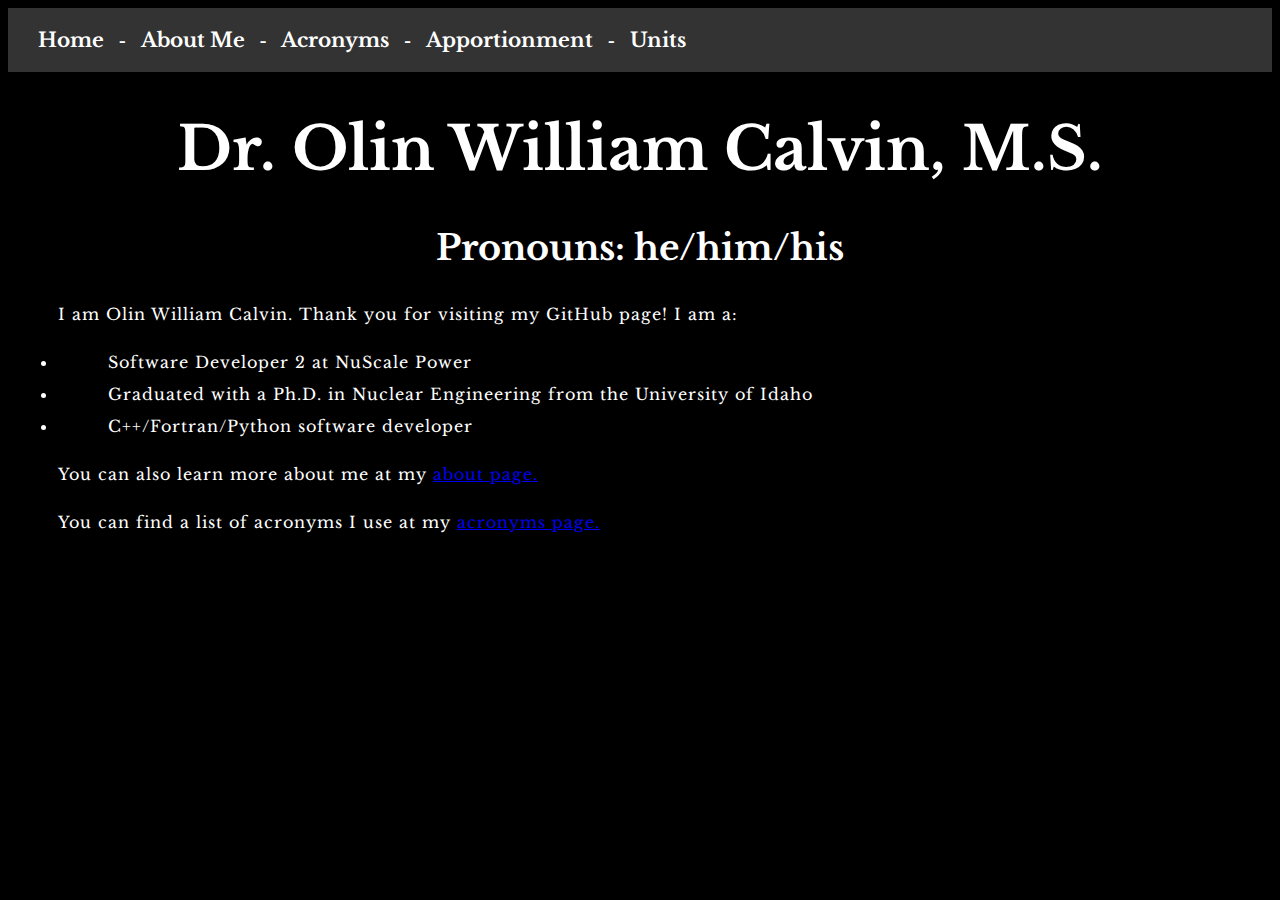
<file: index.html>
<!DOCTYPE html>
<html lang="en-US">
  <head>
    <meta charset="utf-8" />
    <meta name="viewport" content="width=device-width" />
    <link href="styles/style.css" rel="stylesheet" />
    <link rel="preconnect" href="https://fonts.googleapis.com">
    <link rel="preconnect" href="https://fonts.gstatic.com" crossorigin>
    <link href="https://fonts.googleapis.com/css2?family=Libre+Baskerville" rel="stylesheet">
    <title>Olin William Calvin</title>
    <meta name="description" content="Main webpage for Olin William Calvin">
  </head>
  <body>
    <script src="javascript/get_header.js"></script>
    <div id="header"></div>
    <h1>Dr. Olin William Calvin, M.S.</h1>
    <h2 style="text-align:center;">Pronouns: he/him/his</h2>
    <p>I am Olin William Calvin. Thank you for visiting my GitHub page! I am a:</p>
    <ul>
      <li>Software Developer 2 at NuScale Power</li>
      <li>Graduated with a Ph.D. in Nuclear Engineering from the University of Idaho</li>
      <li>C++/Fortran/Python software developer</li>
    </ul>
    <p>You can also learn more about me at my <a href="about.html">about page.</a></p>
    <p>You can find a list of acronyms I use at my <a href="acronyms.html"> acronyms page.</a></p>
  </body>
</html>
</file>
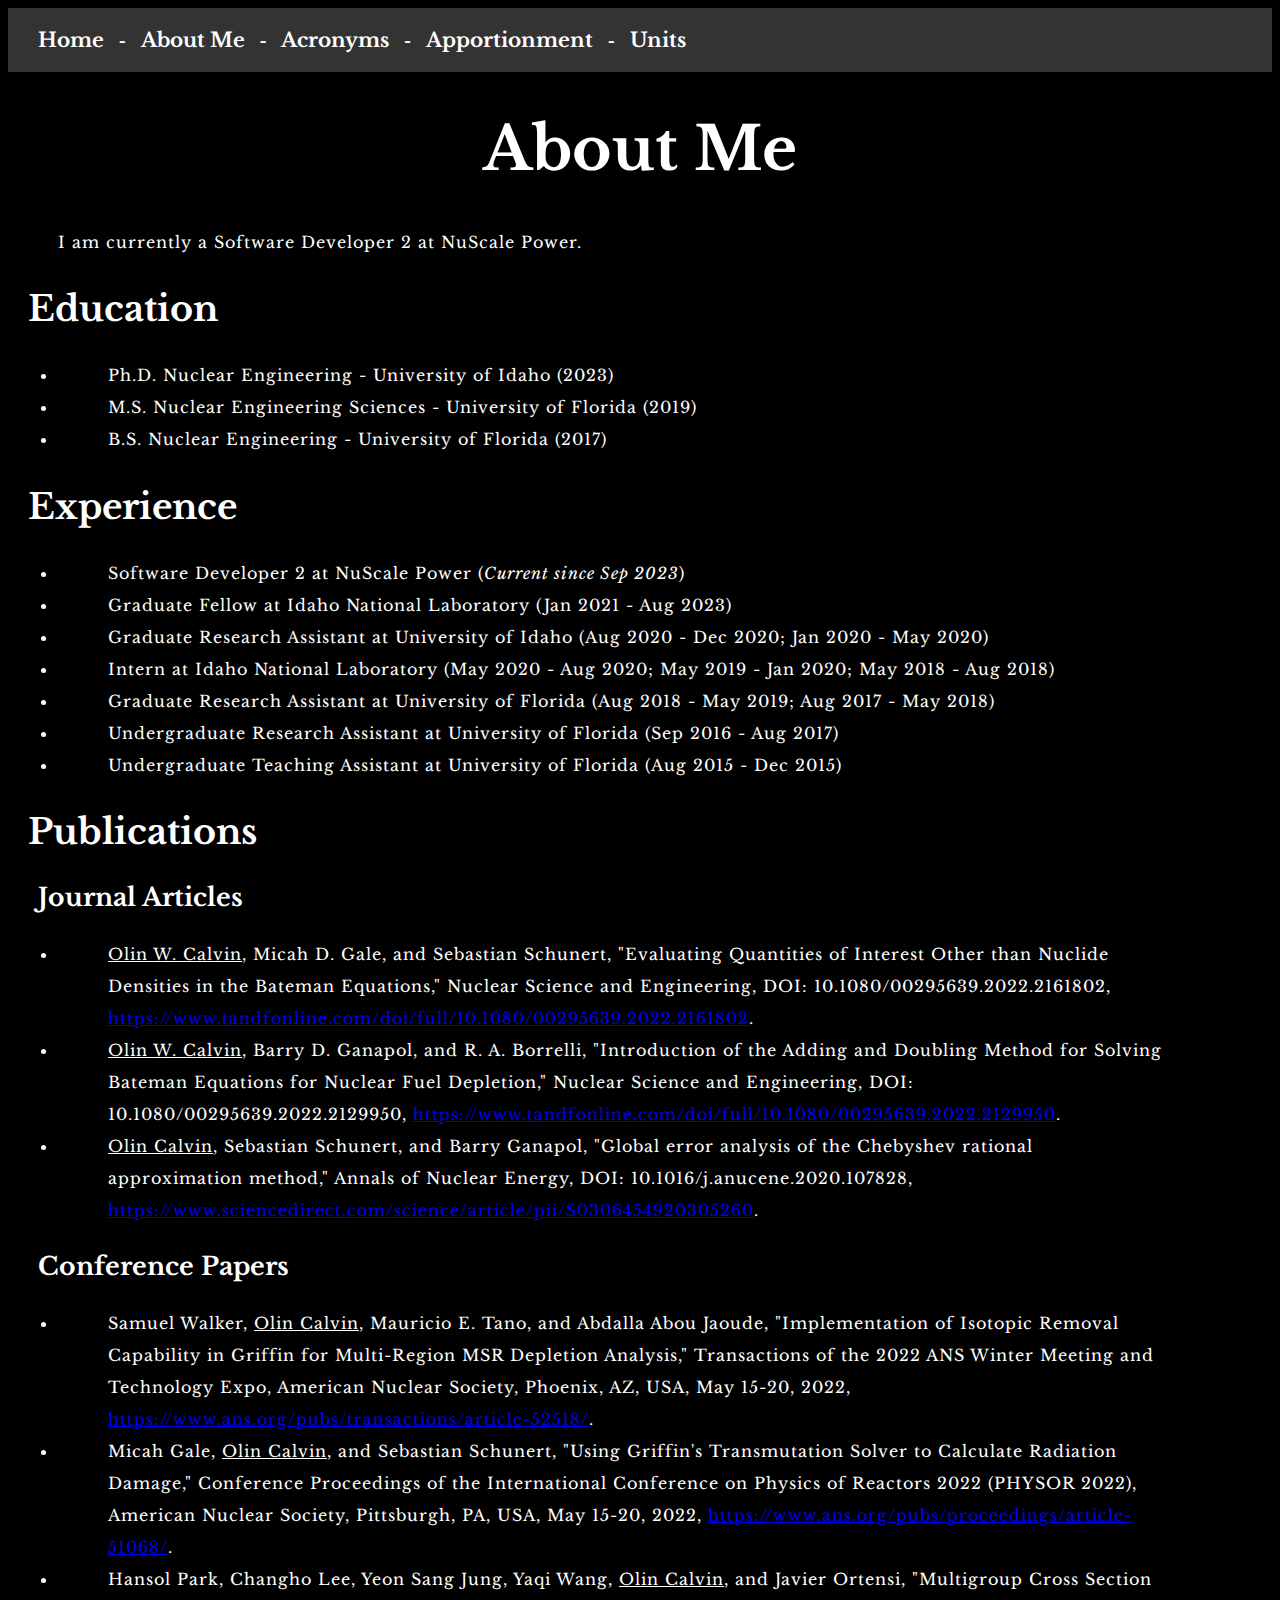
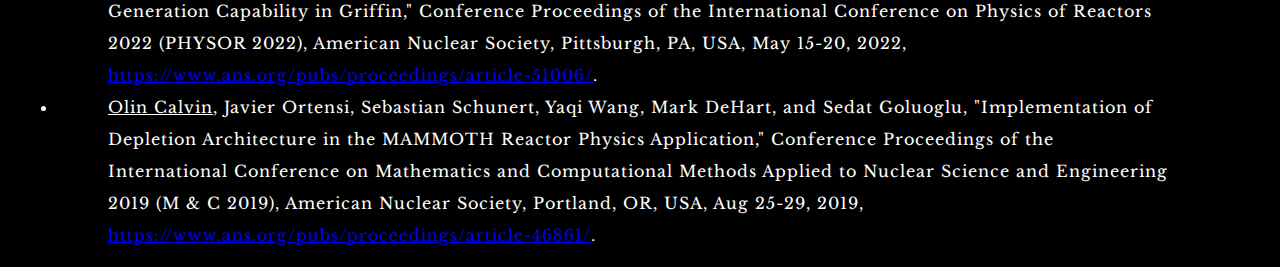
<file: about.html>
<!DOCTYPE html>
<html>
<head>
  <meta charset="utf-8" />
  <meta name="viewport" content="width=device-width" />
  <link href="styles/style.css" rel="stylesheet" />
  <link rel="preconnect" href="https://fonts.googleapis.com">
  <link rel="preconnect" href="https://fonts.gstatic.com" crossorigin>
  <link href="https://fonts.googleapis.com/css2?family=Libre+Baskerville" rel="stylesheet">
	<title>About Me</title>
</head>
<body>
  <script src="javascript/get_header.js"></script>
  <div id="header"></div>
	<h1>About Me</h1>
	<p>I am currently a Software Developer 2 at NuScale Power.</p>
  <h2>Education</h2>
  <ul>
    <li>Ph.D. Nuclear Engineering - University of Idaho (2023)</li>
    <li>M.S. Nuclear Engineering Sciences - University of Florida (2019)</li>
    <li>B.S. Nuclear Engineering - University of Florida (2017)</li>
  </ul>
  <h2>Experience</h2>
  <ul>
    <li>Software Developer 2 at NuScale Power (<em>Current since Sep 2023</em>)</li>
    <li>Graduate Fellow at Idaho National Laboratory (Jan 2021 - Aug 2023)</li>
    <li>Graduate Research Assistant at University of Idaho (Aug 2020 - Dec 2020; Jan 2020 - May 2020)</li>
    <li>Intern at Idaho National Laboratory (May 2020 - Aug 2020; May 2019 - Jan 2020; May 2018 - Aug 2018)</li>
    <li>Graduate Research Assistant at University of Florida (Aug 2018 - May 2019; Aug 2017 - May 2018)</li>
    <li>Undergraduate Research Assistant at University of Florida (Sep 2016 - Aug 2017)</li>
    <li>Undergraduate Teaching Assistant at University of Florida (Aug 2015 - Dec 2015)</li>
  </ul>
  <h2>Publications</h2>
    <h3>Journal Articles</h3>
      <ul>
        <li><u>Olin W. Calvin</u>, Micah D. Gale, and Sebastian Schunert, "Evaluating Quantities of Interest Other than Nuclide Densities in the Bateman Equations," Nuclear Science and Engineering, DOI: 10.1080/00295639.2022.2161802, <a href="https://www.tandfonline.com/doi/full/10.1080/00295639.2022.2161802">https://www.tandfonline.com/doi/full/10.1080/00295639.2022.2161802</a>.</li>
        <li><u>Olin W. Calvin</u>, Barry D. Ganapol, and R. A. Borrelli, "Introduction of the Adding and Doubling Method for Solving Bateman Equations for Nuclear Fuel Depletion," Nuclear Science and Engineering, DOI: 10.1080/00295639.2022.2129950, <a href="https://www.tandfonline.com/doi/full/10.1080/00295639.2022.2129950">https://www.tandfonline.com/doi/full/10.1080/00295639.2022.2129950</a>.</li>
        <li><u>Olin Calvin</u>, Sebastian Schunert, and Barry Ganapol, "Global error analysis of the Chebyshev rational approximation method," Annals of Nuclear Energy, DOI: 10.1016/j.anucene.2020.107828, <a href="https://www.sciencedirect.com/science/article/pii/S0306454920305260">https://www.sciencedirect.com/science/article/pii/S0306454920305260</a>.</li>
      </ul>
    <h3>Conference Papers</h3>
      <ul>
        <li>Samuel Walker, <u>Olin Calvin</u>, Mauricio E. Tano, and Abdalla Abou Jaoude, "Implementation of Isotopic Removal Capability in Griffin for Multi-Region MSR Depletion Analysis," Transactions of the 2022 ANS Winter Meeting and Technology Expo, American Nuclear Society, Phoenix, AZ, USA, May 15-20, 2022, <a href="https://www.ans.org/pubs/transactions/article-52518/">https://www.ans.org/pubs/transactions/article-52518/</a>.</li>
        <li>Micah Gale, <u>Olin Calvin</u>, and Sebastian Schunert, "Using Griffin's Transmutation Solver to Calculate Radiation Damage," Conference Proceedings of the International Conference on Physics of Reactors 2022 (PHYSOR 2022), American Nuclear Society, Pittsburgh, PA, USA, May 15-20, 2022, <a href="https://www.ans.org/pubs/proceedings/article-51068/">https://www.ans.org/pubs/proceedings/article-51068/</a>.</li>
        <li>Hansol Park, Changho Lee, Yeon Sang Jung, Yaqi Wang, <u>Olin Calvin</u>, and Javier Ortensi, "Multigroup Cross Section Generation Capability in Griffin," Conference Proceedings of the International Conference on Physics of Reactors 2022 (PHYSOR 2022), American Nuclear Society, Pittsburgh, PA, USA, May 15-20, 2022, <a href="https://www.ans.org/pubs/proceedings/article-51006/">https://www.ans.org/pubs/proceedings/article-51006/</a>.</li>
        <li><u>Olin Calvin</u>, Javier Ortensi, Sebastian Schunert, Yaqi Wang, Mark DeHart, and Sedat Goluoglu, "Implementation of Depletion Architecture in the MAMMOTH Reactor Physics Application," Conference Proceedings of the International Conference on Mathematics and Computational Methods Applied to Nuclear Science and Engineering 2019 (M &amp; C 2019), American Nuclear Society, Portland, OR, USA, Aug 25-29, 2019, <a href="https://www.ans.org/pubs/proceedings/article-46861/">https://www.ans.org/pubs/proceedings/article-46861/</a>.</li>
      </ul>
</body>
</html>
</file>
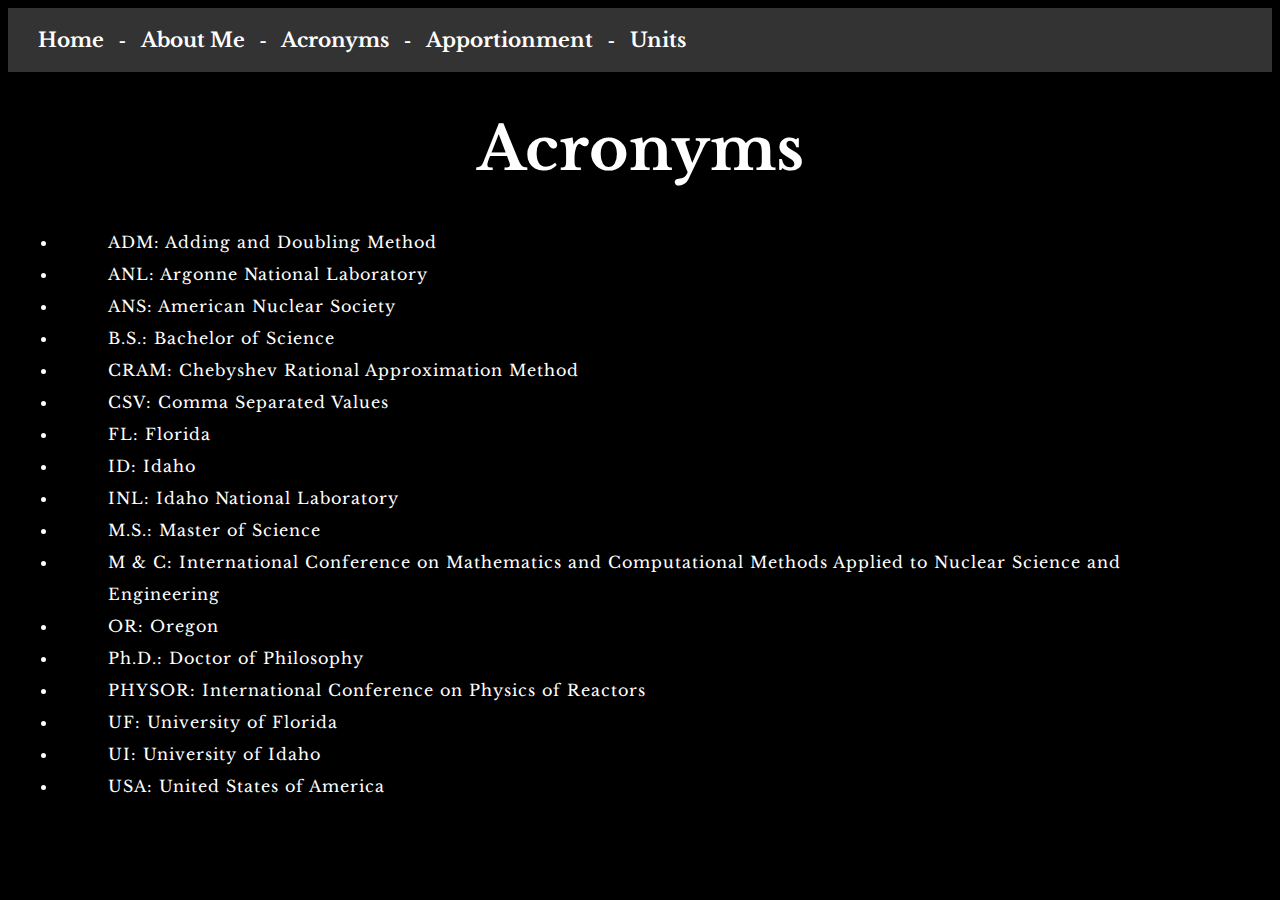
<file: acronyms.html>
<!DOCTYPE html>
<html>
<head>
  <meta charset="utf-8" />
  <meta name="viewport" content="width=device-width" />
  <link href="styles/style.css" rel="stylesheet" />
  <link rel="preconnect" href="https://fonts.googleapis.com">
  <link rel="preconnect" href="https://fonts.gstatic.com" crossorigin>
  <link href="https://fonts.googleapis.com/css2?family=Libre+Baskerville" rel="stylesheet">
	<title>Acronyms</title>
</head>
<body>
  <script src="javascript/get_header.js"></script>
  <div id="header"></div>
  <h1>Acronyms</h1>
    <ul>
      <li>ADM: Adding and Doubling Method</li>
      <li>ANL: Argonne National Laboratory</li>
      <li>ANS: American Nuclear Society</li>
      <li>B.S.: Bachelor of Science</li>
      <li>CRAM: Chebyshev Rational Approximation Method</li>
      <li>CSV: Comma Separated Values</li>
      <li>FL: Florida</li>
      <li>ID: Idaho</li>
      <li>INL: Idaho National Laboratory</li>
      <li>M.S.: Master of Science</li>
      <li>M &amp; C: International Conference on Mathematics and Computational Methods Applied to Nuclear Science and Engineering</li>
      <li>OR: Oregon</li>
      <li>Ph.D.: Doctor of Philosophy</li>
      <li>PHYSOR: International Conference on Physics of Reactors</li>
      <li>UF: University of Florida</li>
      <li>UI: University of Idaho</li>
      <li>USA: United States of America</li>
    </ul>
</body>
</html>
</file>
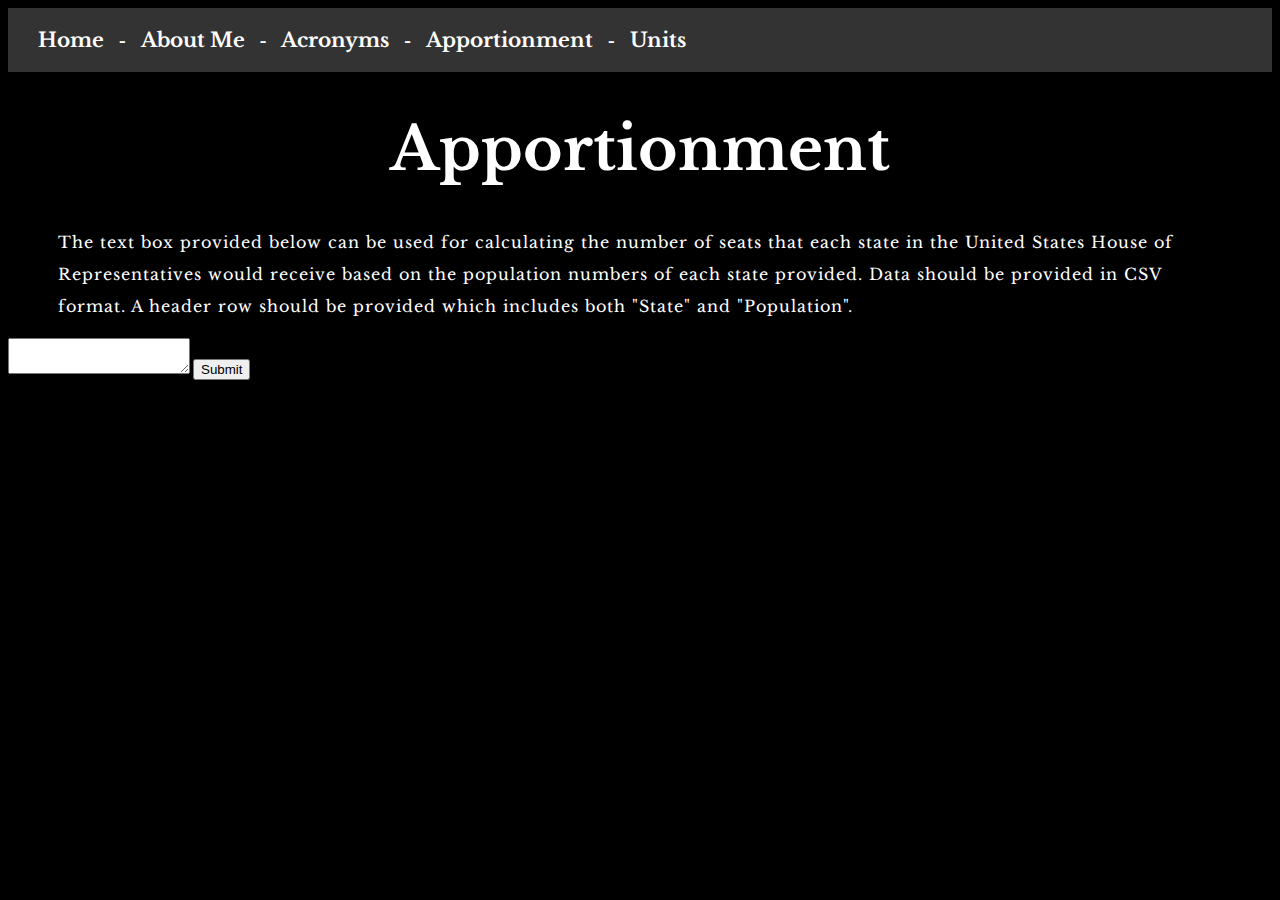
<file: apportionment.html>
<!DOCTYPE html>
<html>
  <head>
    <meta charset="utf-8" />
    <meta name="viewport" content="width=device-width" />
    <link href="styles/style.css" rel="stylesheet" />
    <link rel="preconnect" href="https://fonts.googleapis.com">
    <link rel="preconnect" href="https://fonts.gstatic.com" crossorigin>
    <link href="https://fonts.googleapis.com/css2?family=Libre+Baskerville" rel="stylesheet">
    <title>Apportionment</title>
    <meta name="description" content="Apportionment">
  </head>
  <body>
    <script src="javascript/get_header.js"></script>
    <div id="header"></div>
    <h1>Apportionment</h1>
    <p>The text box provided below can be used for calculating the number of seats that each state in the United States House of Representatives would receive based on the population numbers of each state provided. Data should be provided in CSV format. A header row should be provided which includes both "State" and "Population".</p>
    <textarea id="csv-data"></textarea>
    <button id="submit-btn">Submit</button>
    <script src="javascript/apportionment.js"></script>
    <div id="output"></div>
  </body>
</html>
</file>
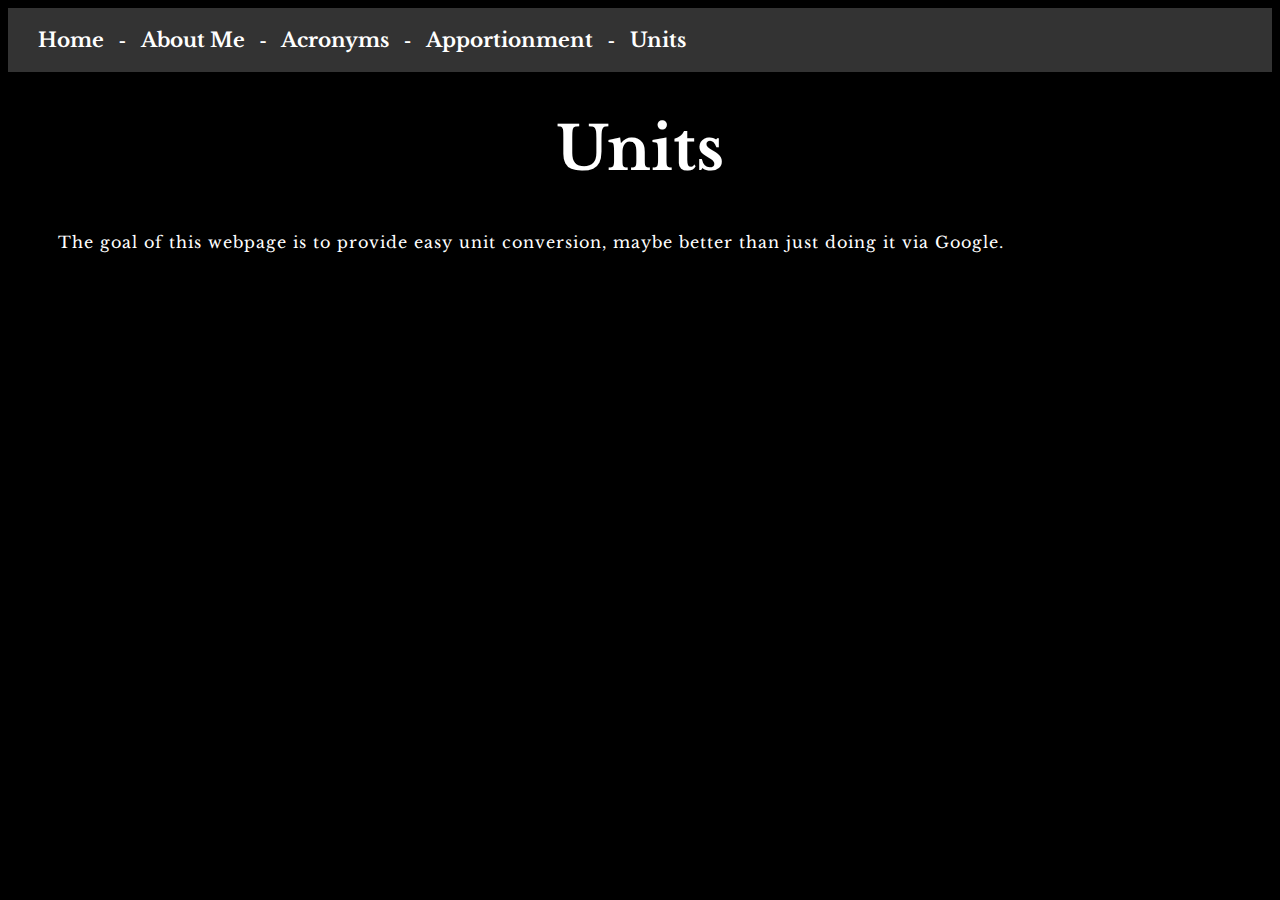
<file: units.html>
<!DOCTYPE html>
<html>
  <head>
    <meta charset="utf-8" />
    <meta name="viewport" content="width=device-width" />
    <link href="styles/style.css" rel="stylesheet" />
    <link rel="preconnect" href="https://fonts.googleapis.com">
    <link rel="preconnect" href="https://fonts.gstatic.com" crossorigin>
    <link href="https://fonts.googleapis.com/css2?family=Libre+Baskerville" rel="stylesheet">
    <title>Units</title>
    <meta name="description" content="Units">
  </head>
  <body>
    <script src="javascript/get_header.js"></script>
    <div id="header"></div>
    <h1>Units</h1>
    <p>The goal of this webpage is to provide easy unit conversion, maybe better than just doing it via Google.</p>
  </body>
</html>
</file>
<file: styles/style.css>
html {
  font-size: 10px; /* px means "pixels": the base font size is now 10 pixels high */
  font-family: 'Libre Baskerville', serif; /* this should be the rest of the output you got from Google Fonts */
}

header {
	background-color: #333;
	color: white;
  padding: 20px;
  font-size: 20px;
  font-weight: bold;
  text-decoration: none;
}

nav {
  display: inline-block;
}

nav a {
  display: inline-block;
  margin-left: 10px;
  margin-right: 10px; /* add some space between links */
  font-size: 20px;
  color: white;
  font-weight: bold;
  text-decoration: none;
}

body {
  background-color: black;
  color: white;
}

h1 {
  font-size: 60px;
  text-align: center;
}

h2 {
  font-size: 35px;
  padding-left: 20px;
  padding-right: 20px;
}

h3 {
  font-size: 25px;
  padding-left: 30px;
  padding-right: 30px;
}

h4 {
  font-size: 20px;
  padding-left: 40px;
  padding-right: 40px;
}

p, li, ul {
  font-size: 16px;
  line-height: 2;
  letter-spacing: 1px;
  padding-left: 50px;
  padding-right: 50px;
}

label {
  font-size: 16px;
  line-height: 2;
  letter-spacing: 1px;
  padding: 20px;
}
</file>
